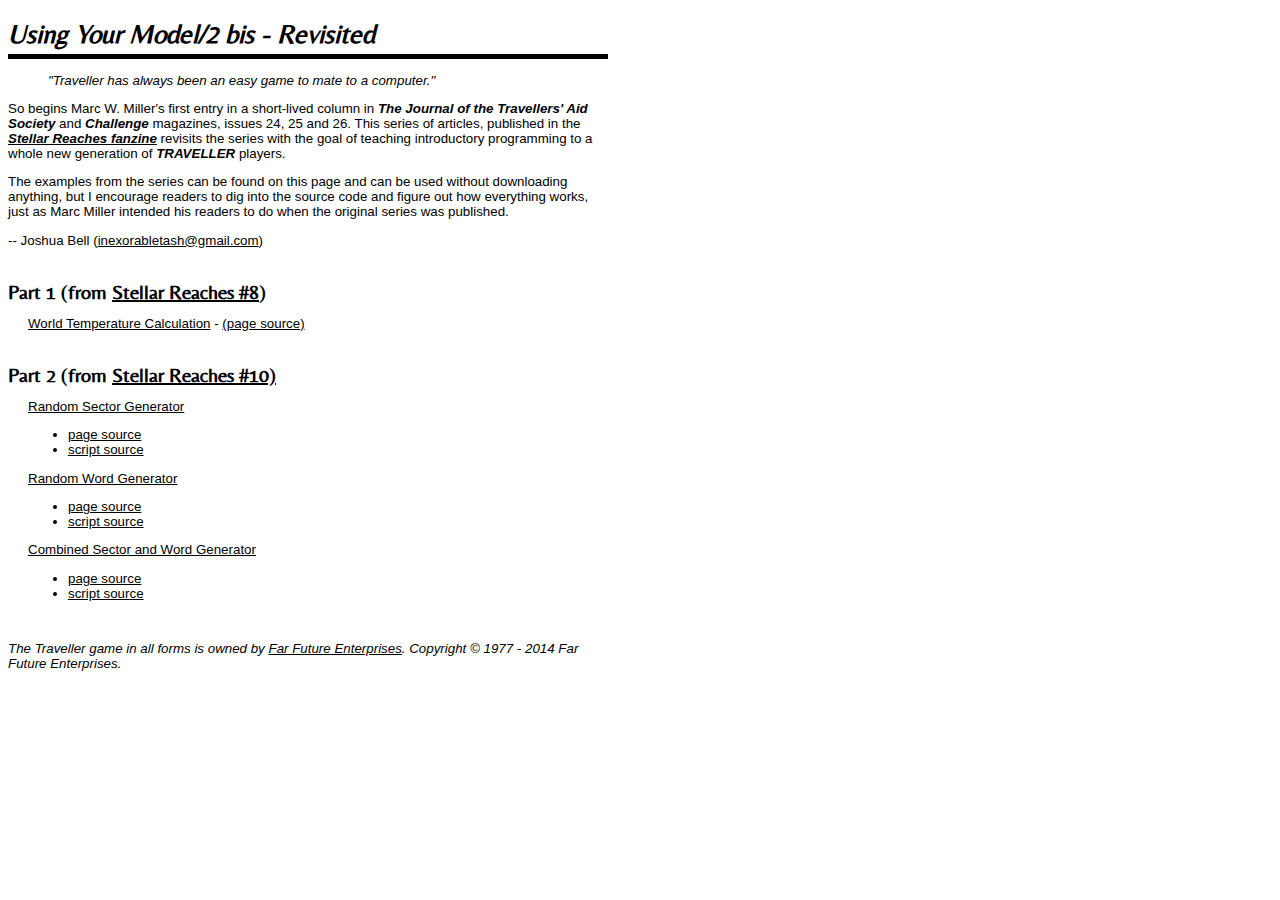
<file: index.html>
<!DOCTYPE html>
<title>Using Your Model/2 bis - Revisited</title>
<link rel="stylesheet" href="style.css">

<h1>Using Your Model/2 bis - Revisited</h1>

<blockquote>
  <em>"Traveller has always been an easy game to mate to a computer."</em>
</blockquote>

<p>
So begins Marc W. Miller's first entry in a short-lived column
in <cite>The Journal of the Travellers' Aid Society</cite> and
<cite>Challenge</cite> magazines, issues 24, 25 and 26. This
series of articles, published in the
<a href="http://stellarreaches.nwgamers.org/"><cite>Stellar Reaches fanzine</cite></a>
revisits the series with the goal of teaching introductory
programming to a whole new generation of
<cite>TRAVELLER</cite> players.
</p>

<p>
The examples from the series can be found on
this page and can be used without downloading
anything, but I encourage readers to dig into the
source code and figure out how everything works,
just as Marc Miller intended his readers to do
when the original series was published.
</p>

<p>
-- Joshua Bell (<a href="mailto:inexorabletash@gmail.com">inexorabletash@gmail.com</a>)
</p>


<h2>Part 1 (from <a target="_blank" href="http://stellarreaches.nwgamers.org/wp-content/uploads/2010/09/sr_fanzine_08.pdf#page=70">Stellar Reaches #8</a>)</h2>
<div class="section">

<p>
<a href="article1/tempcalc.html">World Temperature Calculation</a>
- <a href="https://github.com/inexorabletash/model2/blob/master/article1/tempcalc.html">(page source)</a>

</div>


<h2>Part 2 (from <a target="_blank" href="http://stellarreaches.nwgamers.org/wp-content/uploads/2010/12/sr_fanzine_10f.pdf#page=5">Stellar Reaches #10)</a></h2>
<div class="section">

<p>

<p>
<a href="article2/sectorgen.html">Random Sector Generator</a>
<ul>
  <li><a href="https://github.com/inexorabletash/model2/blob/master/article2/sectorgen.html">page source</a></li>
  <li><a href="https://github.com/inexorabletash/model2/blob/master/article2/sectorgen.js">script source</a></li>
</ul>

<p>
<a href="article2/wordgen.html">Random Word Generator</a>
<ul>
  <li><a href="https://github.com/inexorabletash/model2/blob/master/article2/wordgen.html">page source</a></li>
  <li><a href="https://github.com/inexorabletash/model2/blob/master/article2/wordgen.js">script source</a></li>
</ul>

<p>
<a href="article2/sectorgen2.html">Combined Sector and Word Generator</a>
<ul>
  <li><a href="https://github.com/inexorabletash/model2/blob/master/article2/sectorgen2.html">page source</a></li>
  <li><a href="https://github.com/inexorabletash/model2/blob/master/article2/sectorgen2.js">script source</a></li>
</ul>

</div>

<div style="font-style: italic; margin-top: 30pt;">
  The Traveller game in all forms is owned by
  <a target="_blank" href="http://farfuture.net">Far Future Enterprises</a>.
  Copyright &copy; 1977 - 2014 Far Future Enterprises.
</div>
</file>
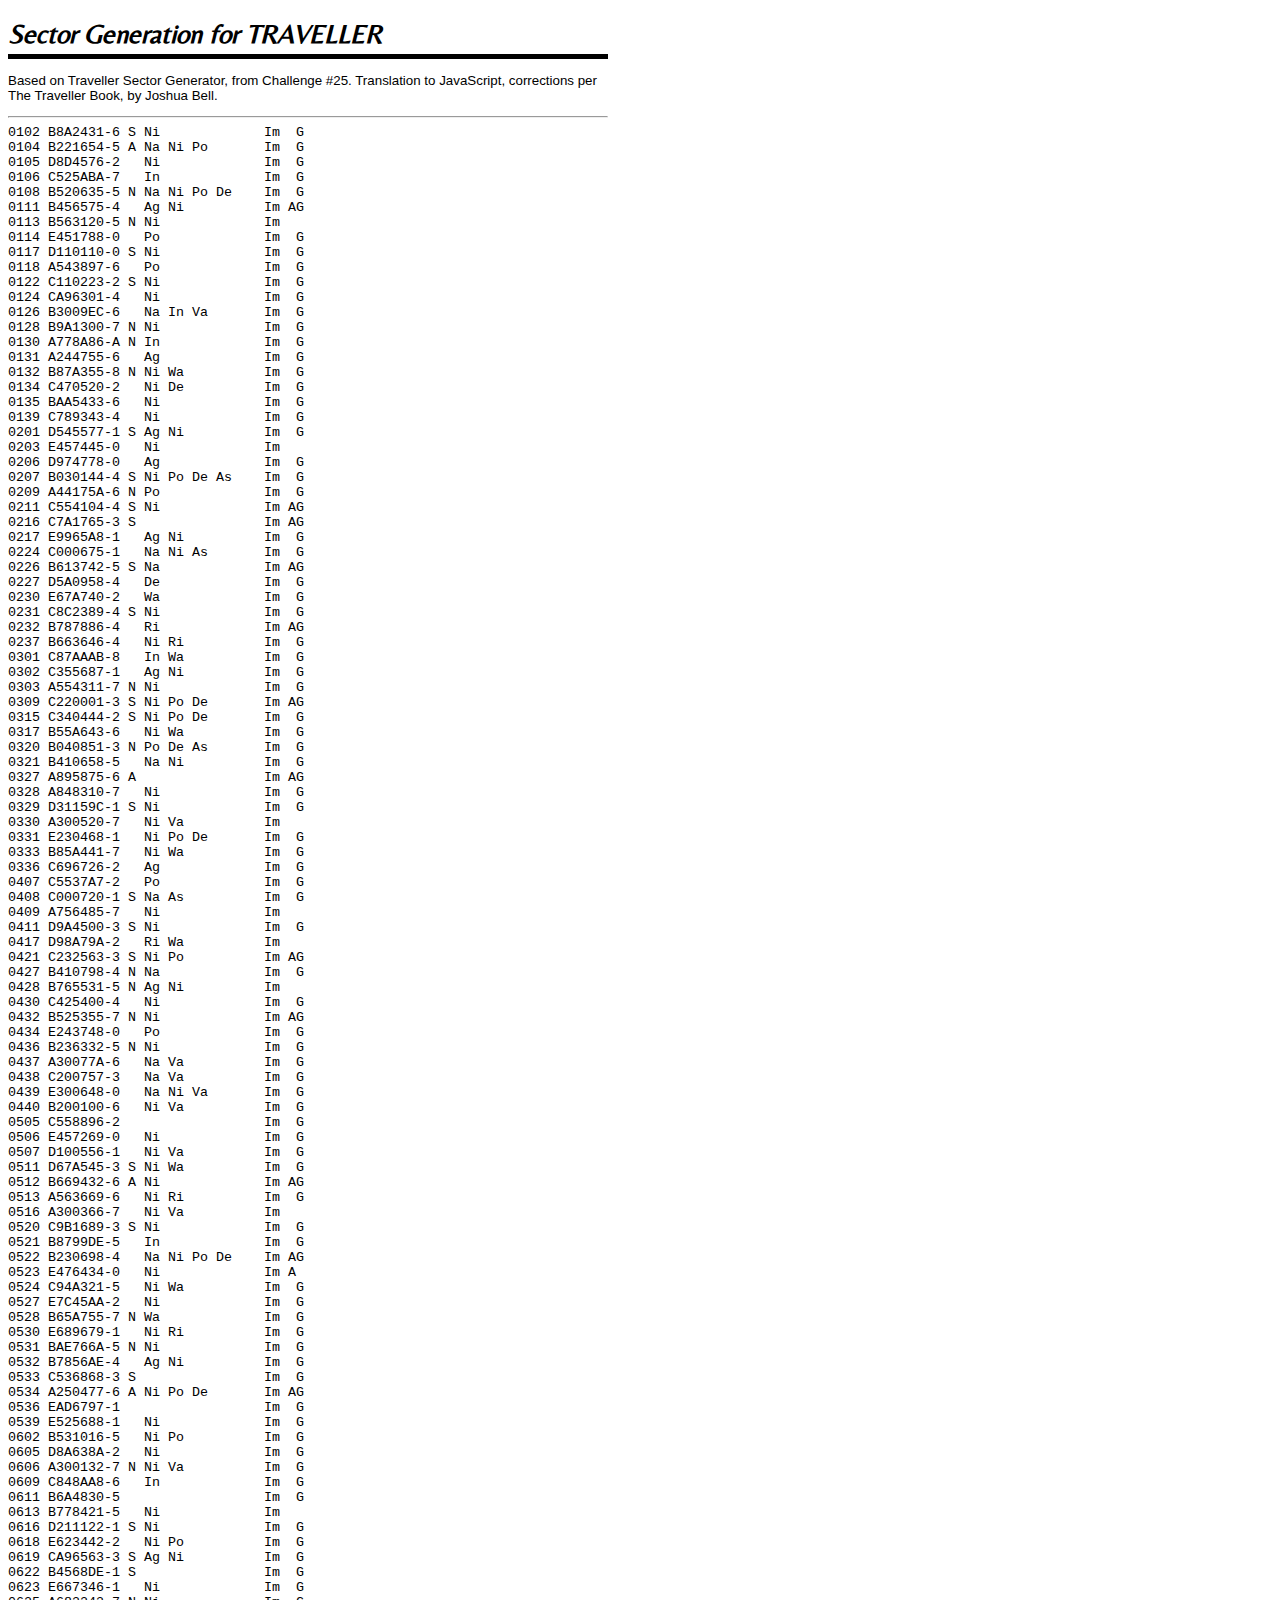
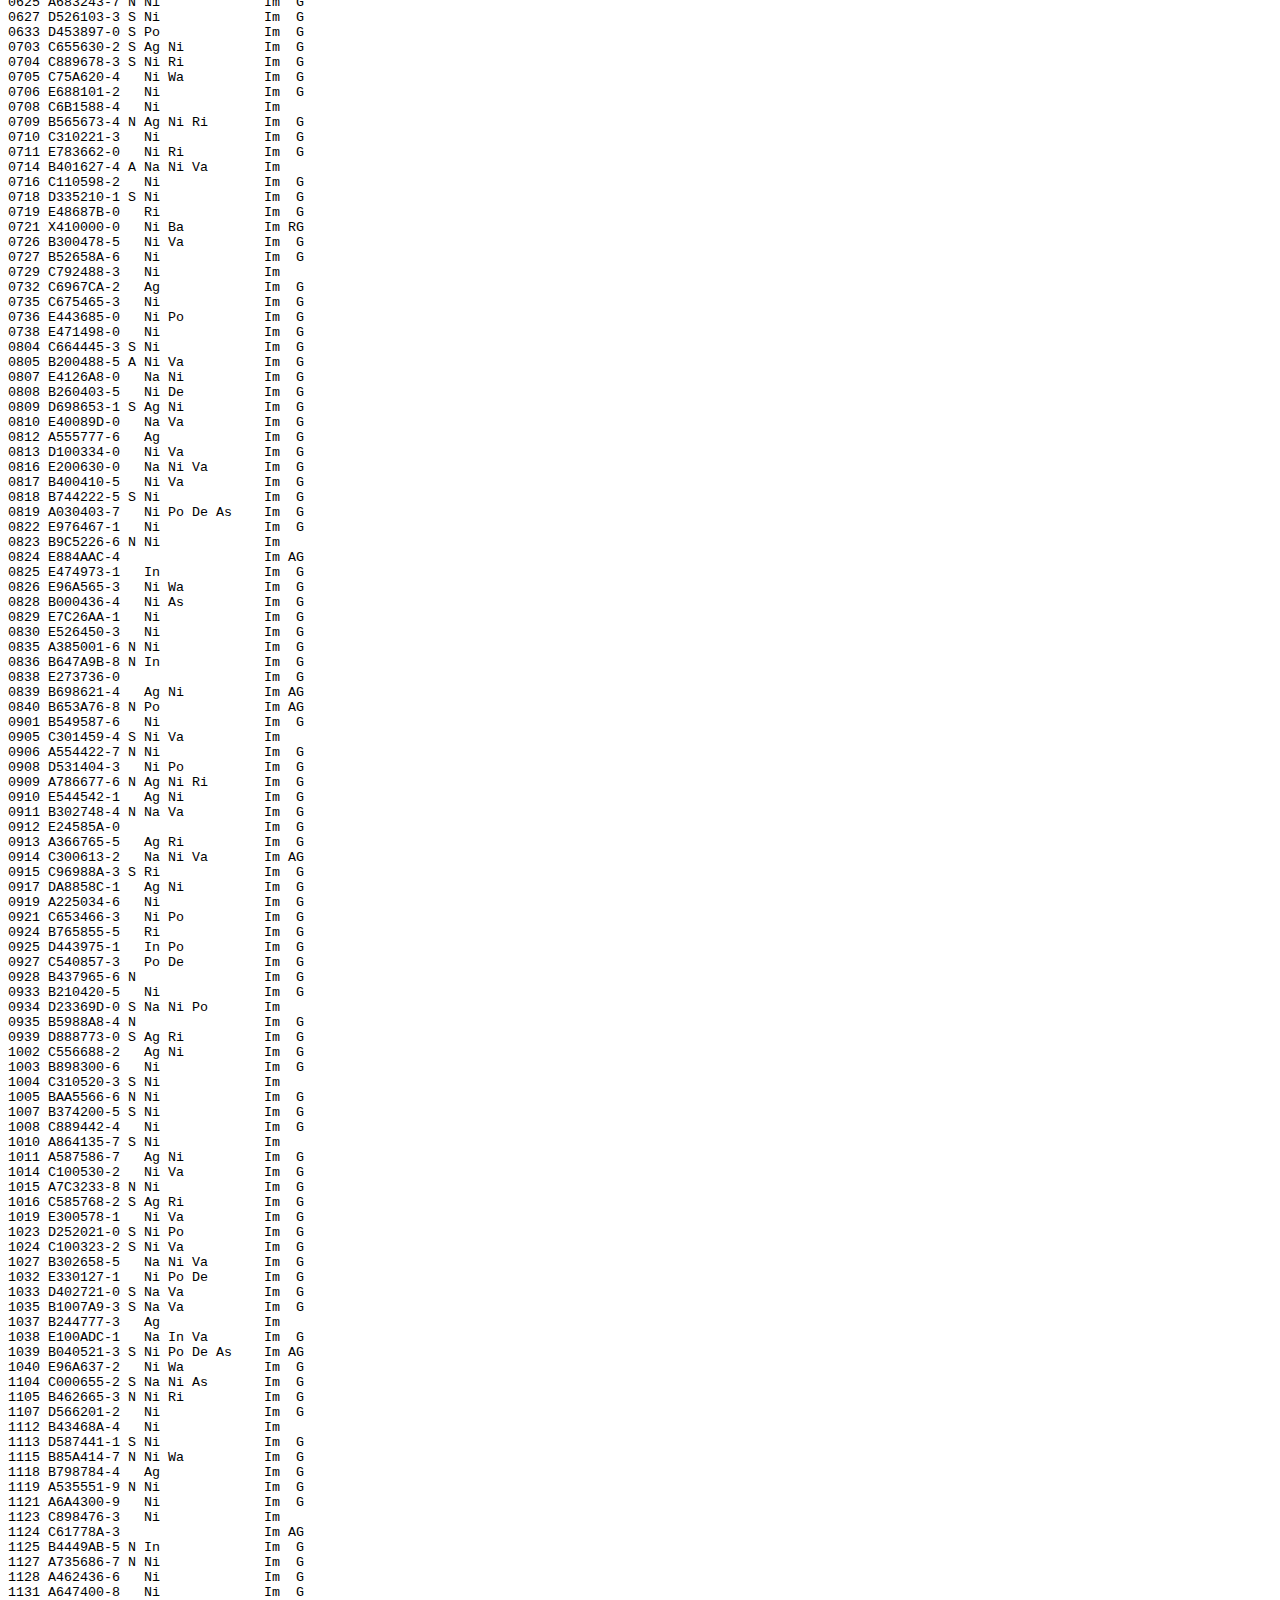
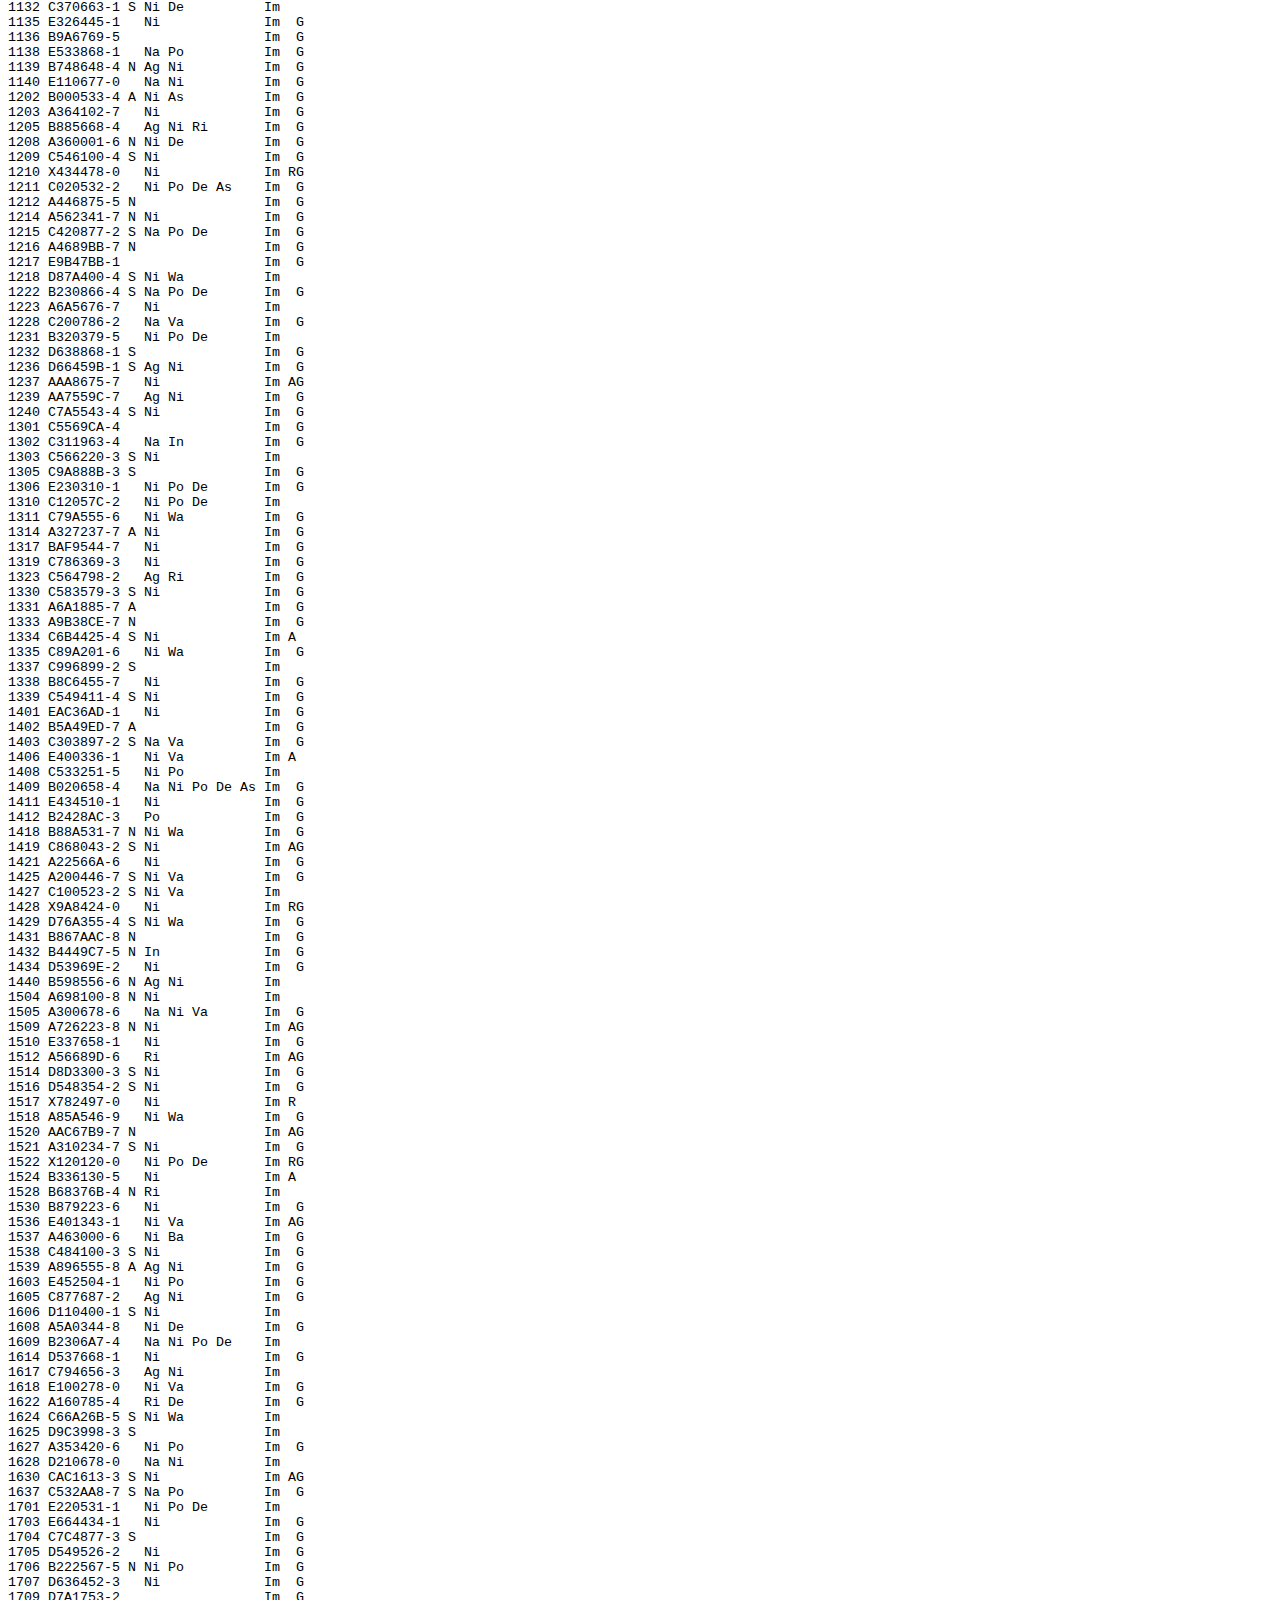
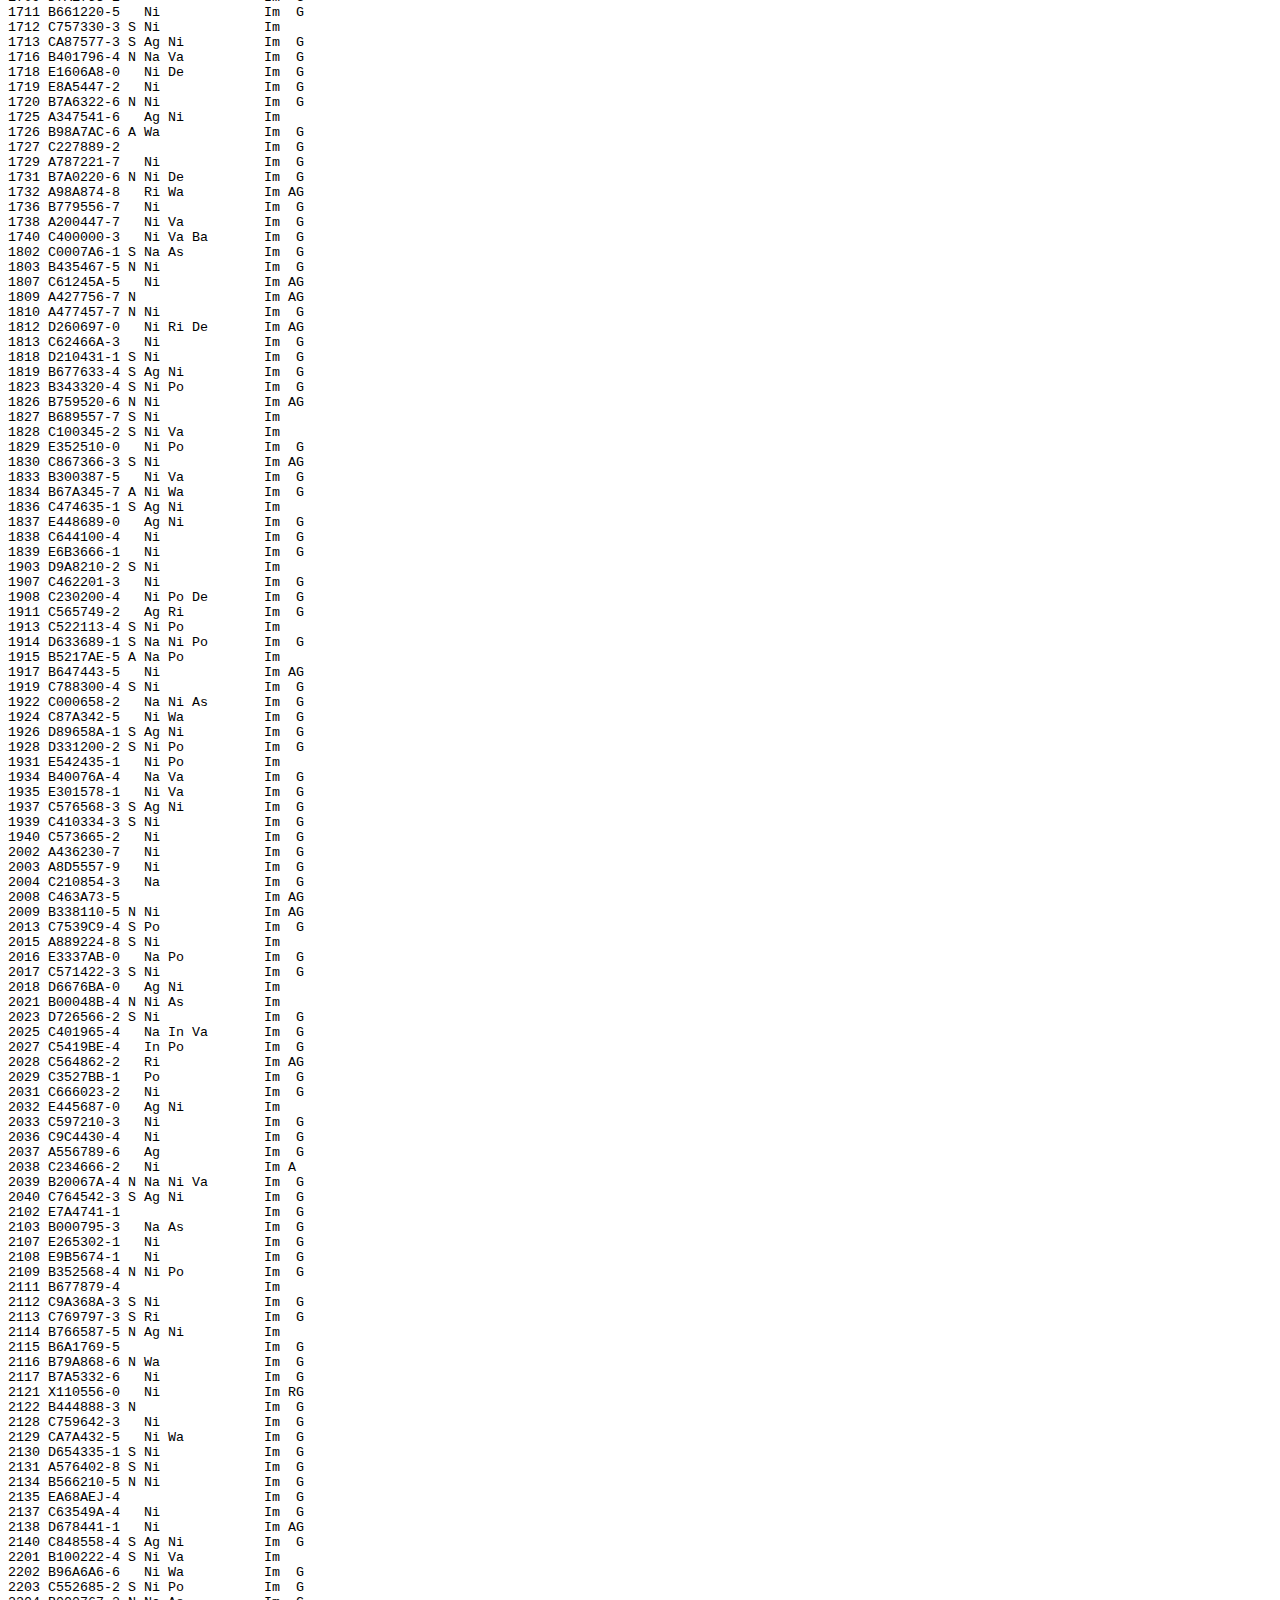
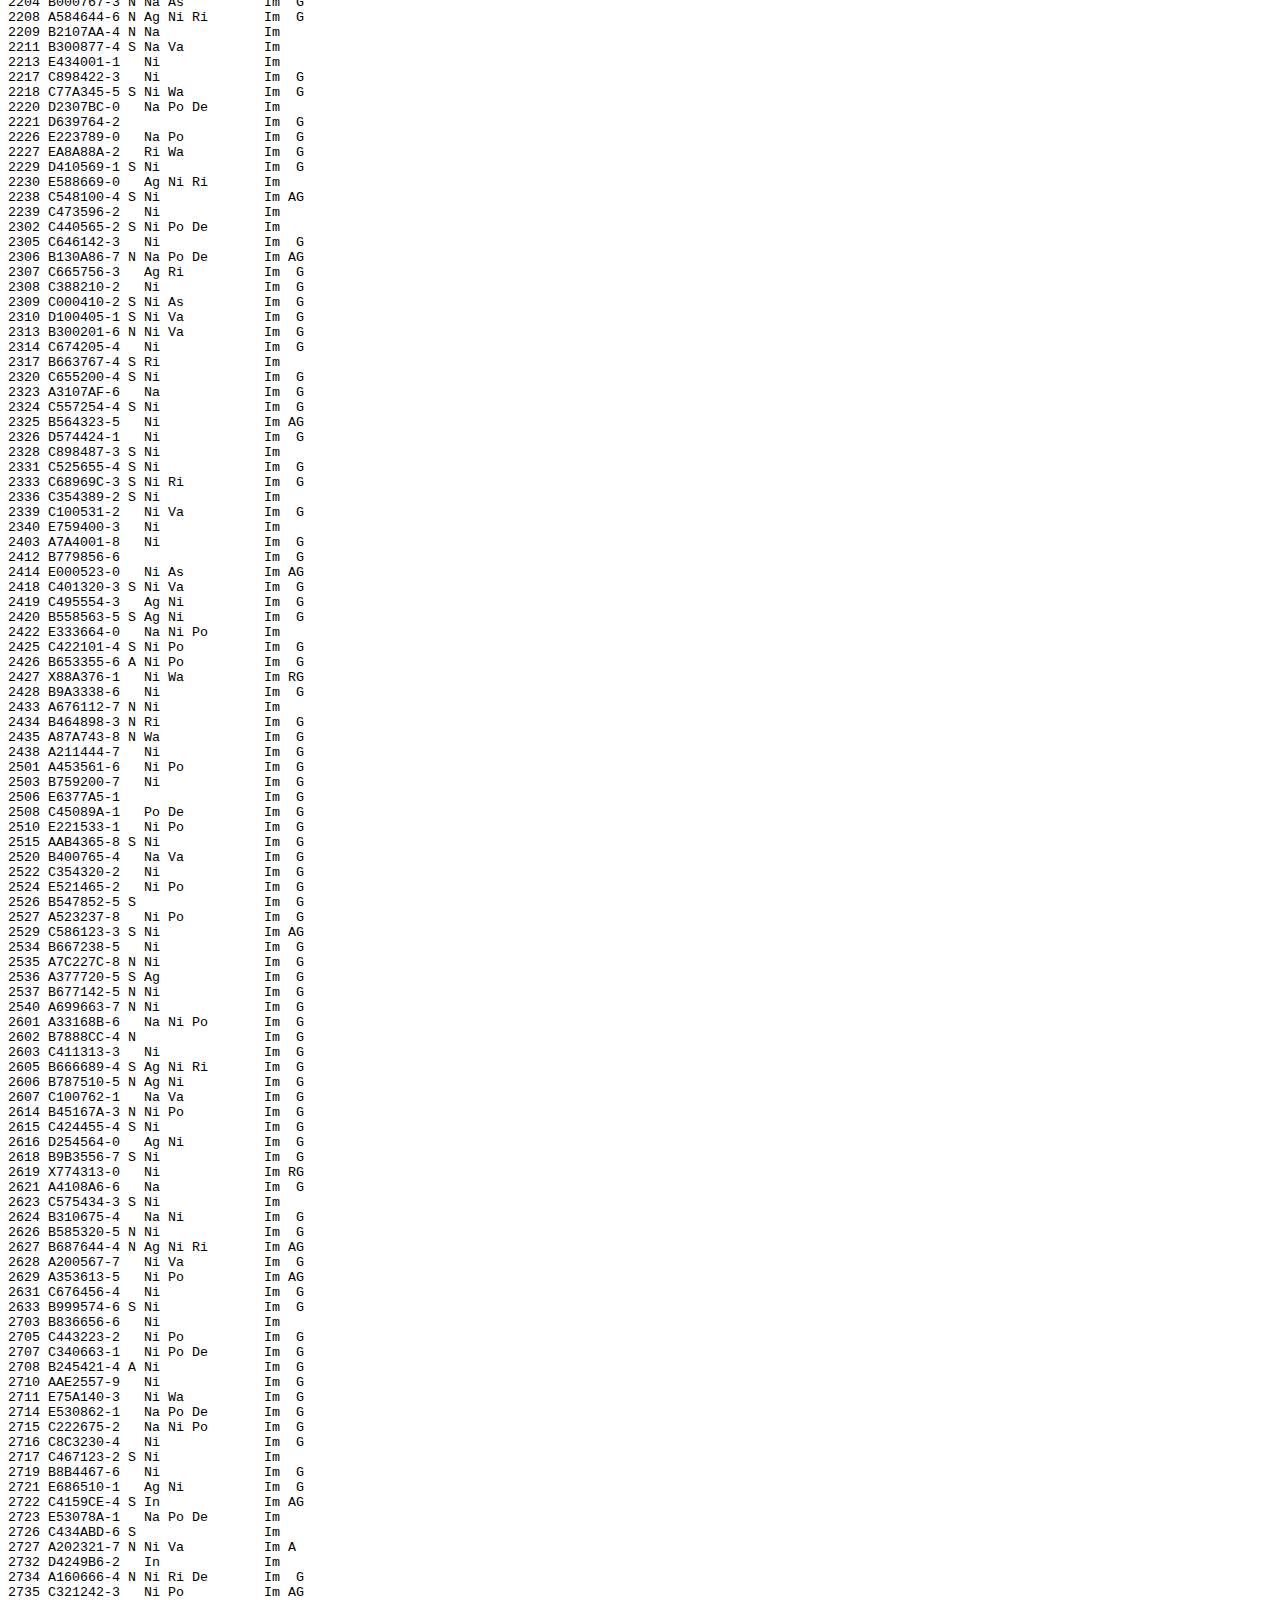
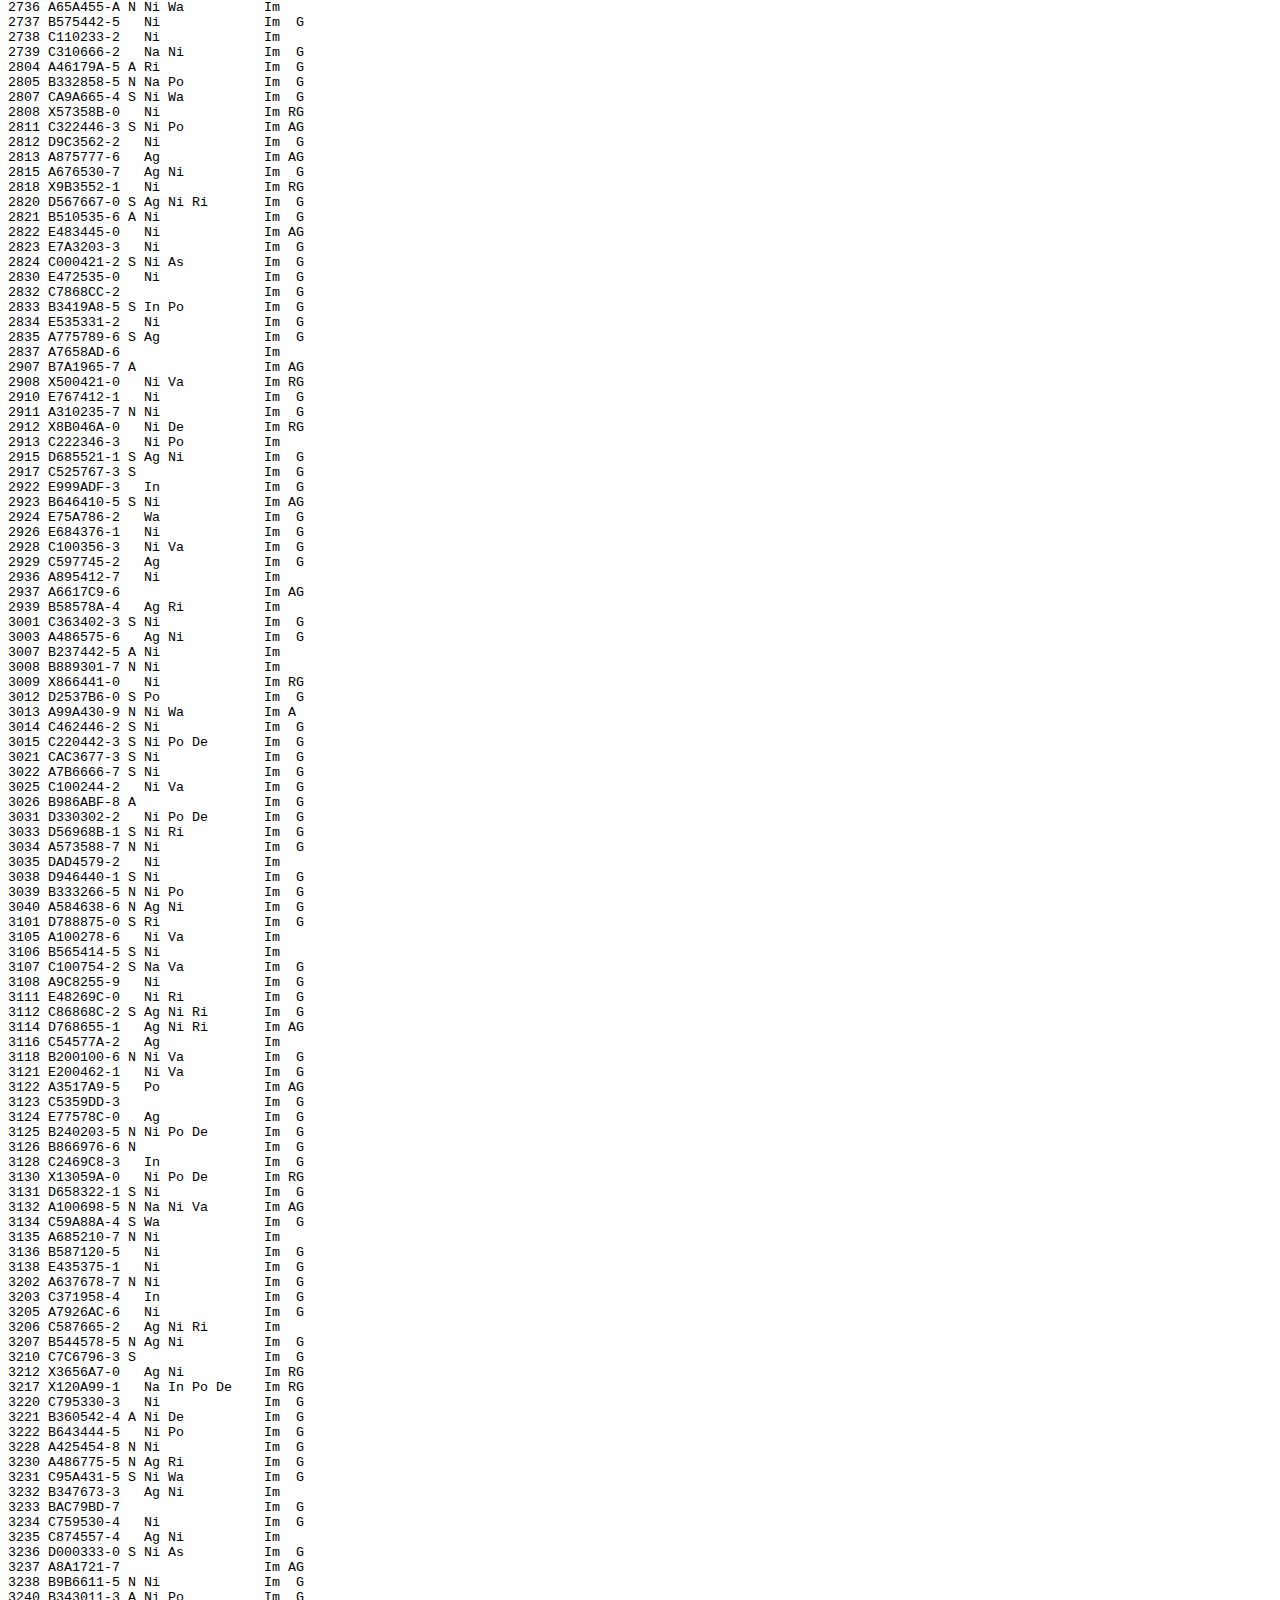
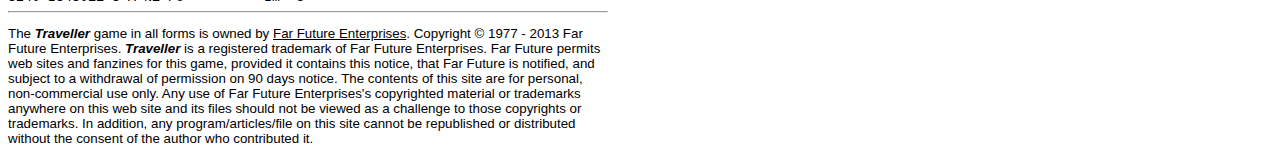
<file: sectorgen.html>
<!DOCTYPE html>
<html>
<head>
  <title>TRAVELLER Sector Generator</title>
  <link rel="stylesheet" href="style.css">

  <script type="text/javascript" src="sectorgen.js"></script>

  <script type="text/javascript">

        function run() {
            var output = document.getElementById("output");

            var sector = generateSector();

            output.innerHTML = sector.join("\n", sector);
        }

        window.onload = run;
  </script>

</head>
<body>
  <h1>Sector Generation for TRAVELLER</h1>
  <p>
    Based on Traveller Sector Generator, from Challenge #25. Translation to JavaScript,
    corrections per The Traveller Book, by Joshua Bell.
  </p>
  <hr>
  <div id="output" style="font-family: monospace; white-space: pre;"></div>
  <hr>
  <p>
    The <b><i>Traveller</i></b> game in all forms is owned by <a href="http://www.farfuture.net">
      Far Future Enterprises</a>. Copyright &copy; 1977 - 2013 Far Future Enterprises.
    <b><i>Traveller</i></b> is a registered trademark of Far Future Enterprises. Far
    Future permits web sites and fanzines for this game, provided it contains this notice,
    that Far Future is notified, and subject to a withdrawal of permission on 90 days
    notice. The contents of this site are for personal, non-commercial use only. Any
    use of Far Future Enterprises's copyrighted material or trademarks anywhere on this
    web site and its files should not be viewed as a challenge to those copyrights or
    trademarks. In addition, any program/articles/file on this site cannot be republished
    or distributed without the consent of the author who contributed it.
  </p>
</body>
</html>
</file>
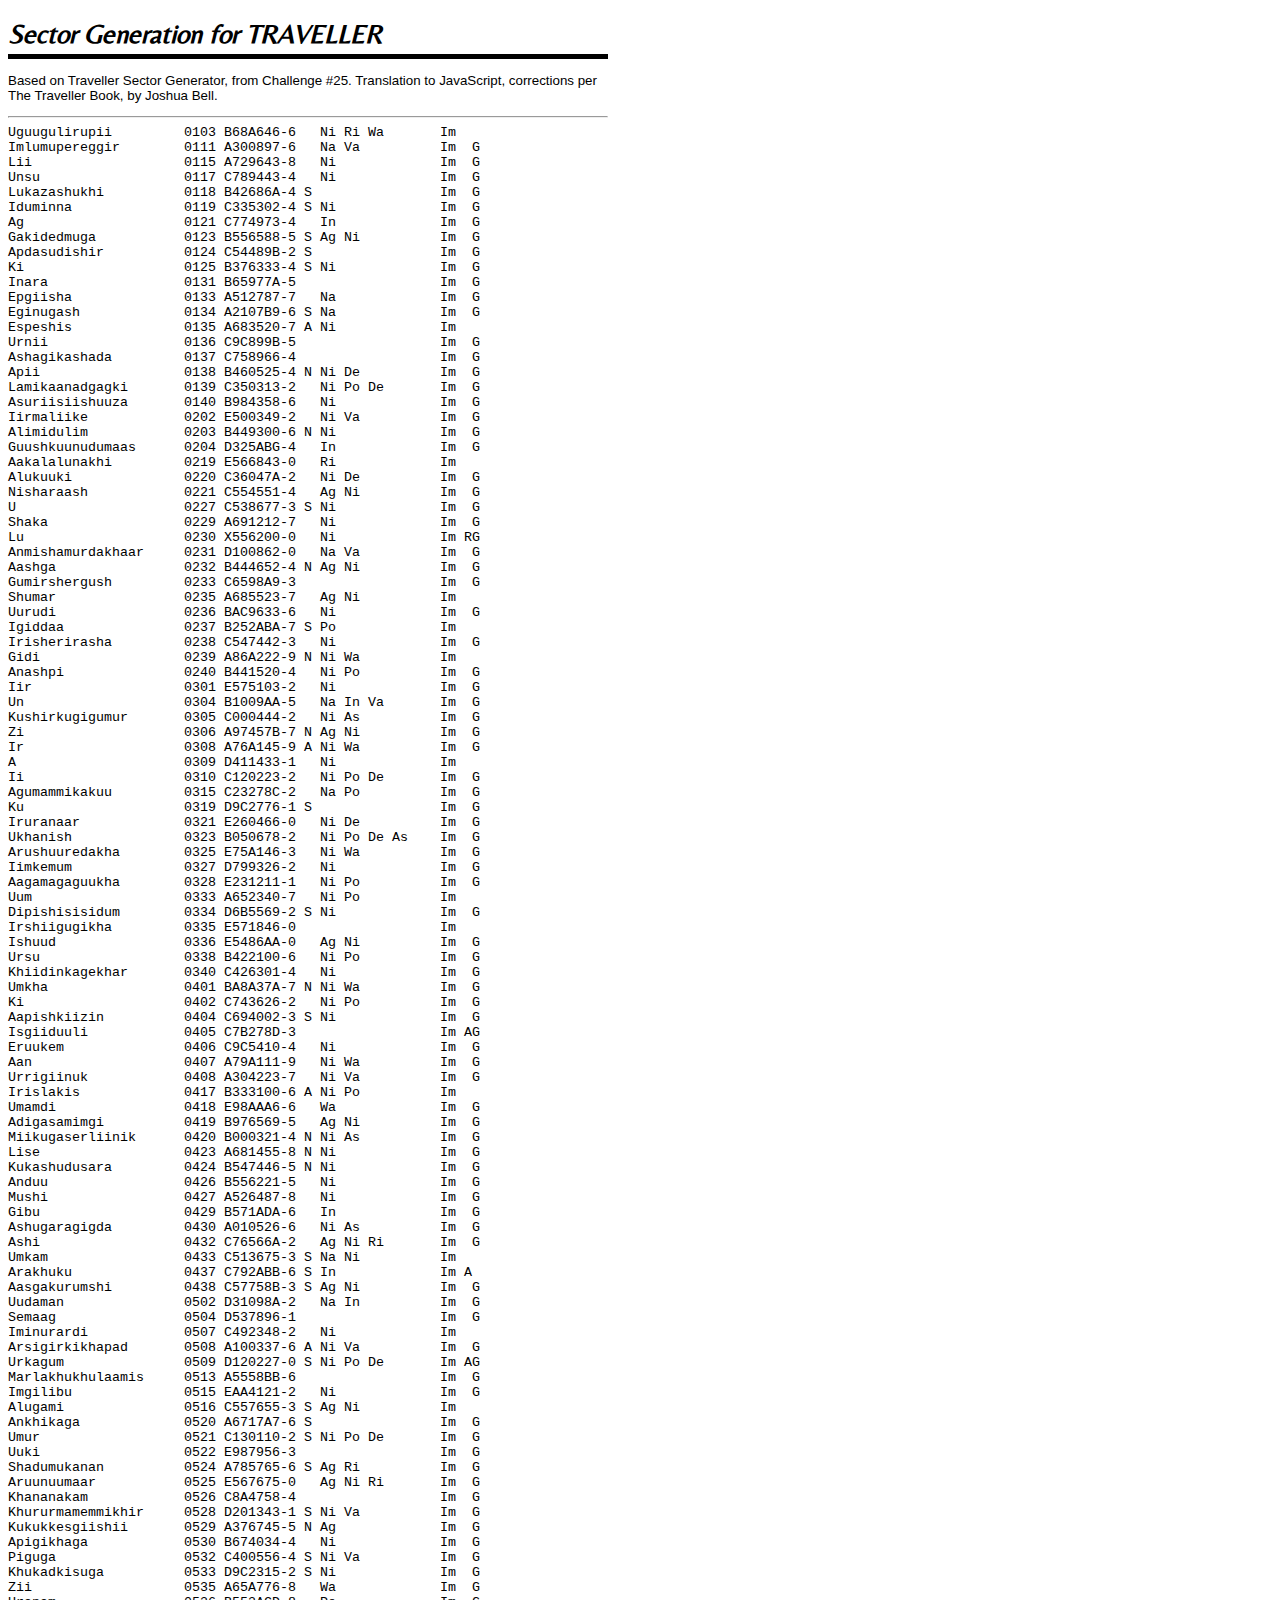
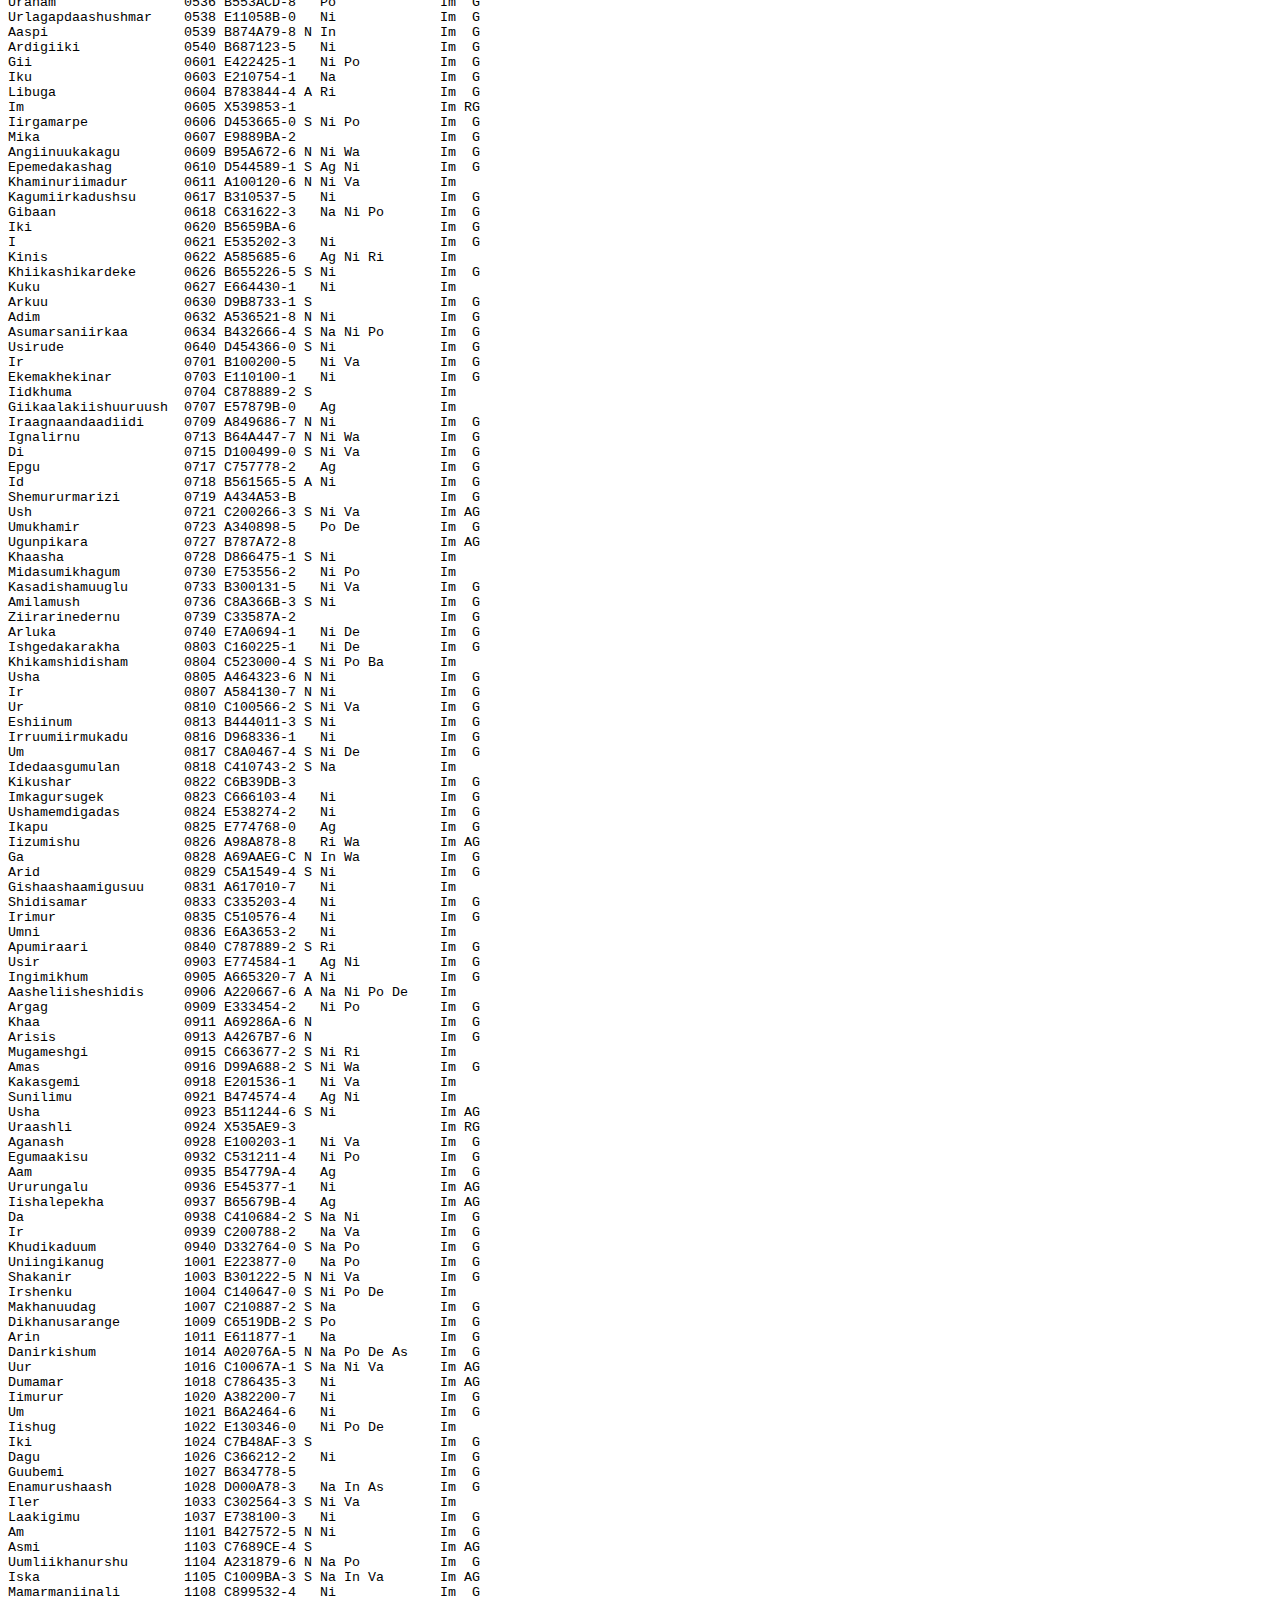
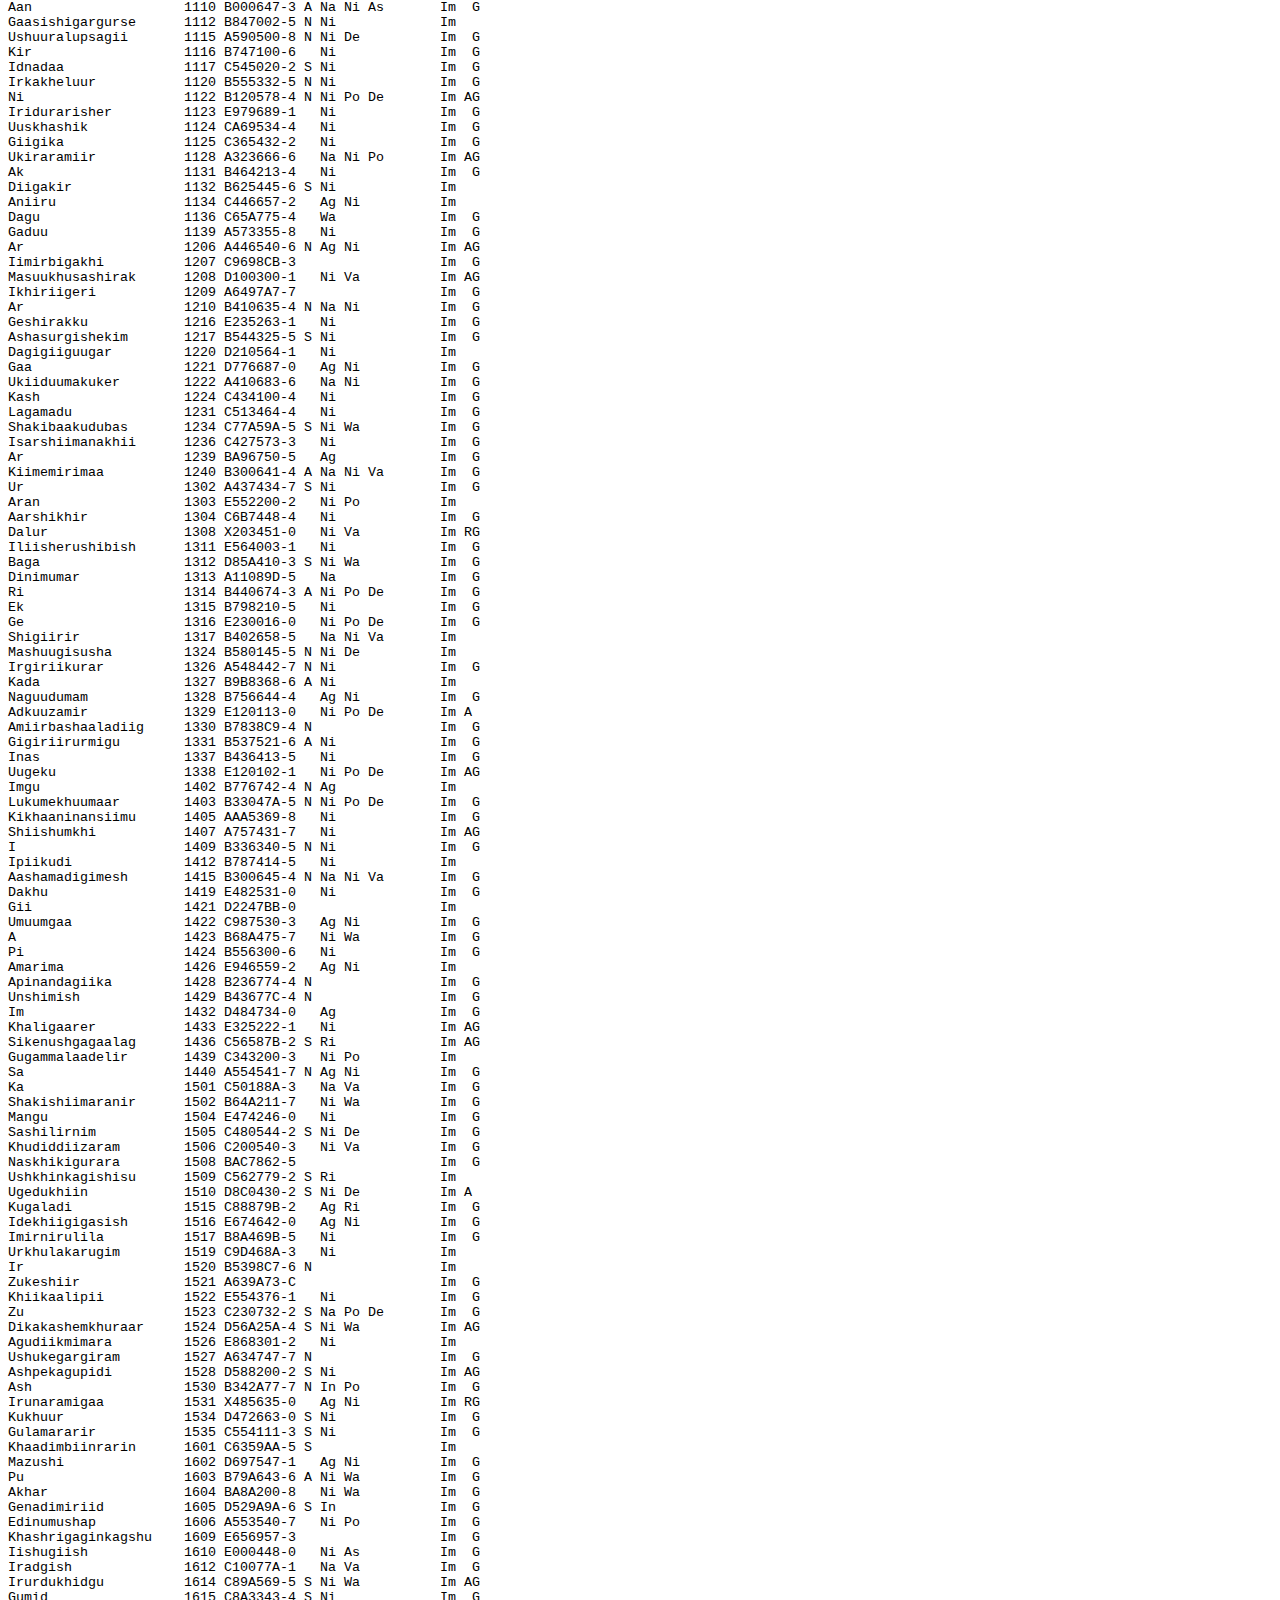
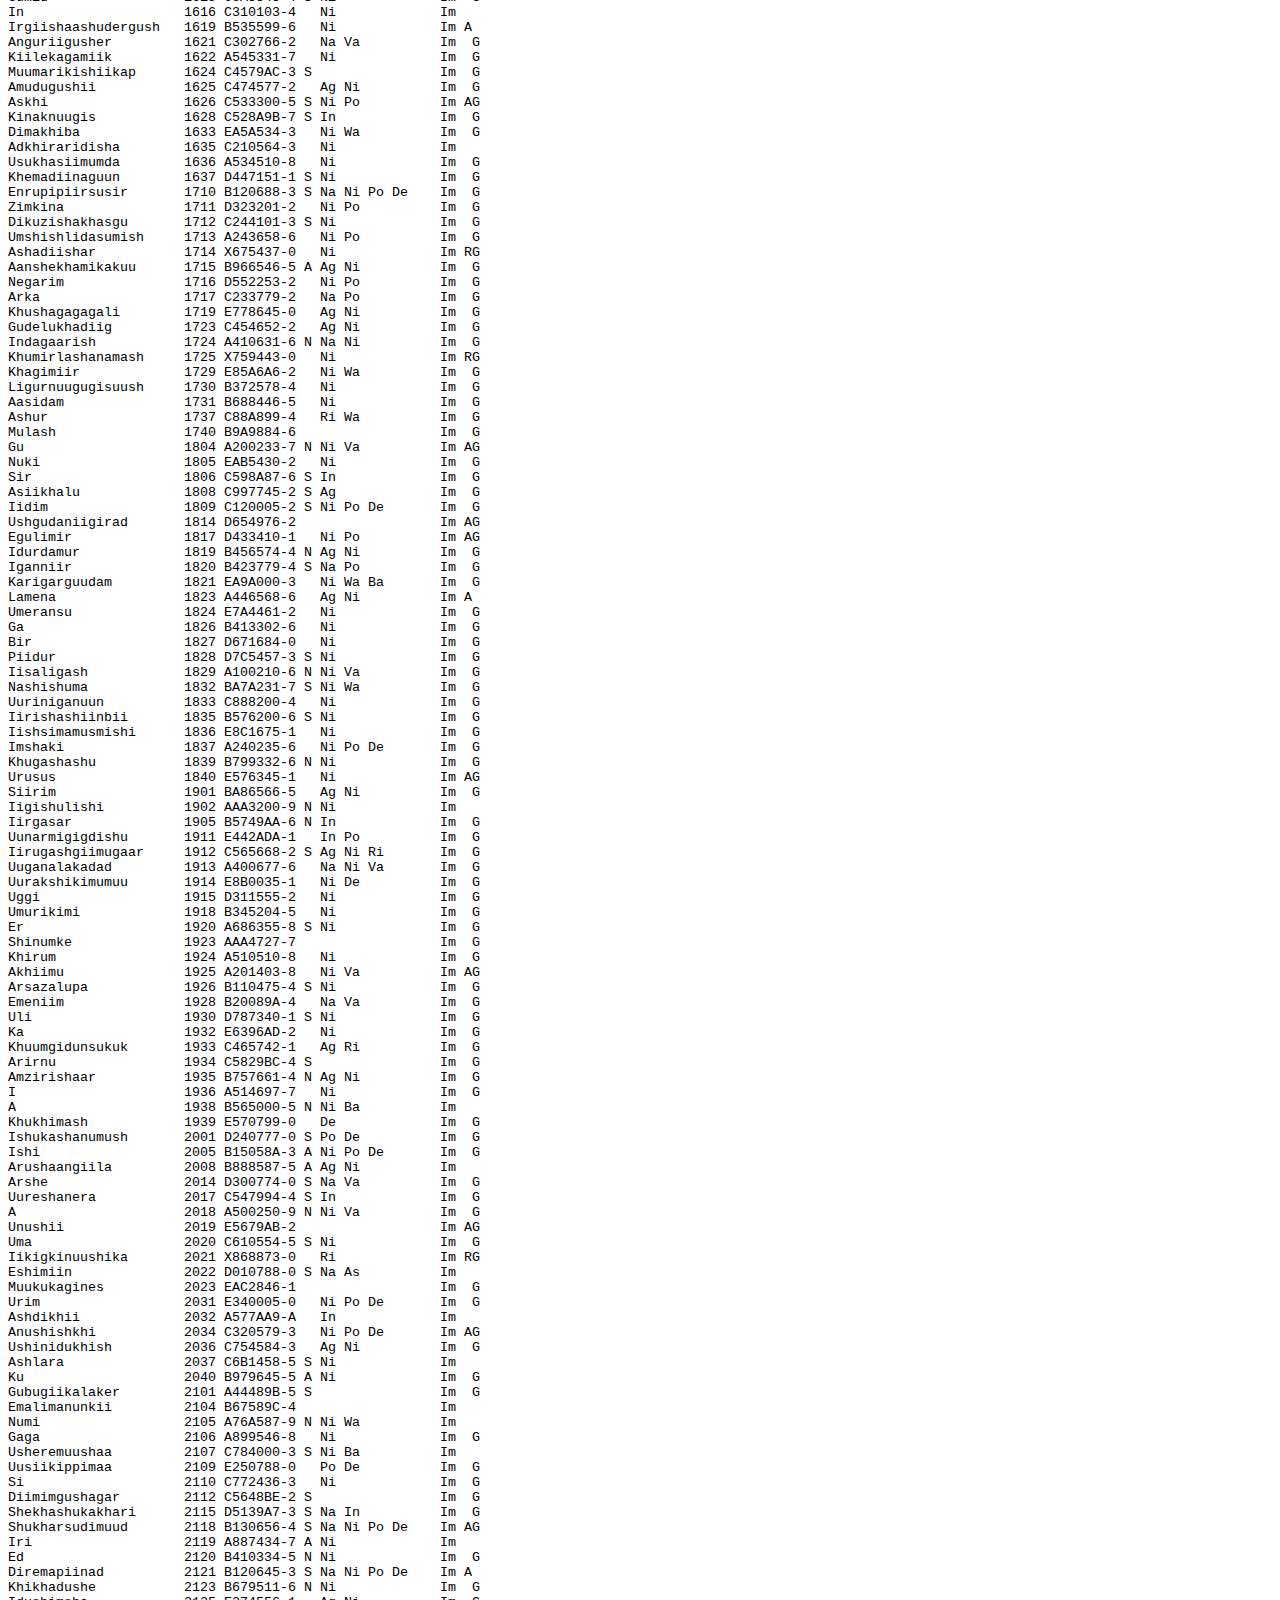
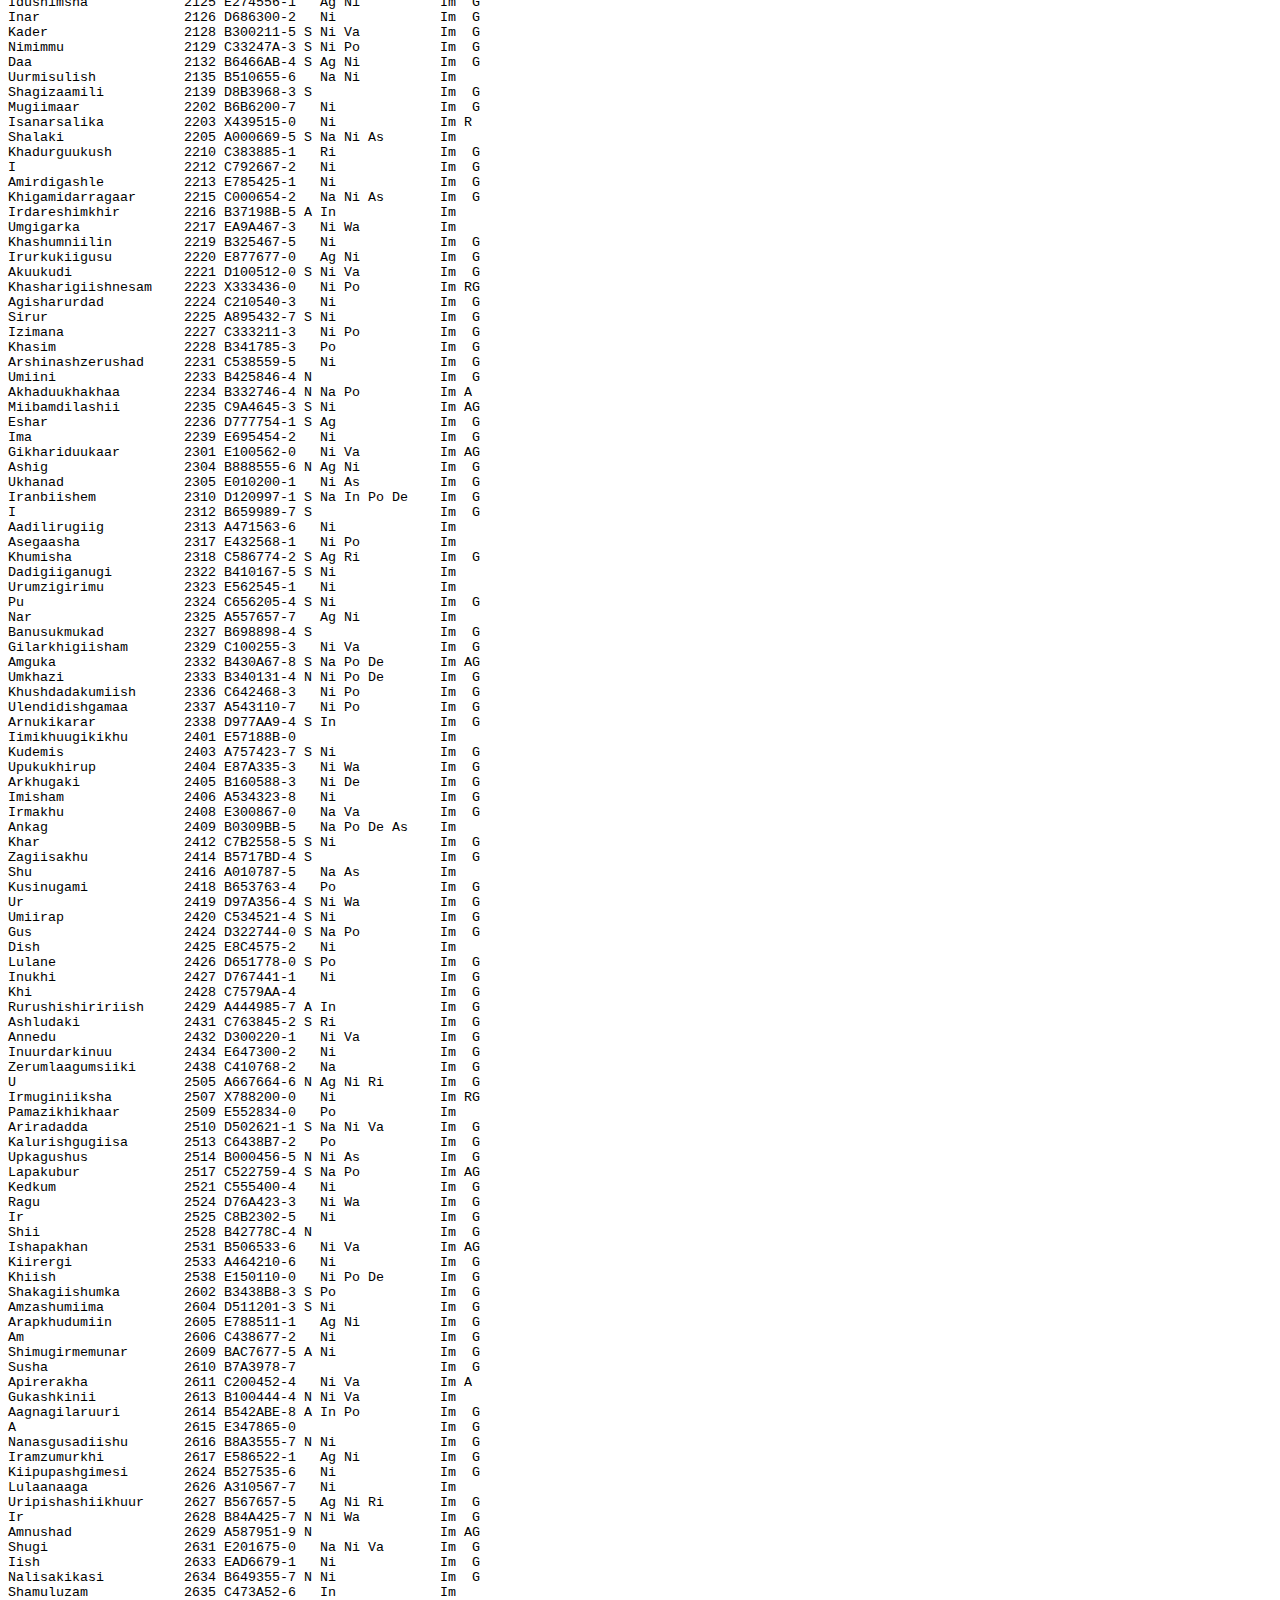
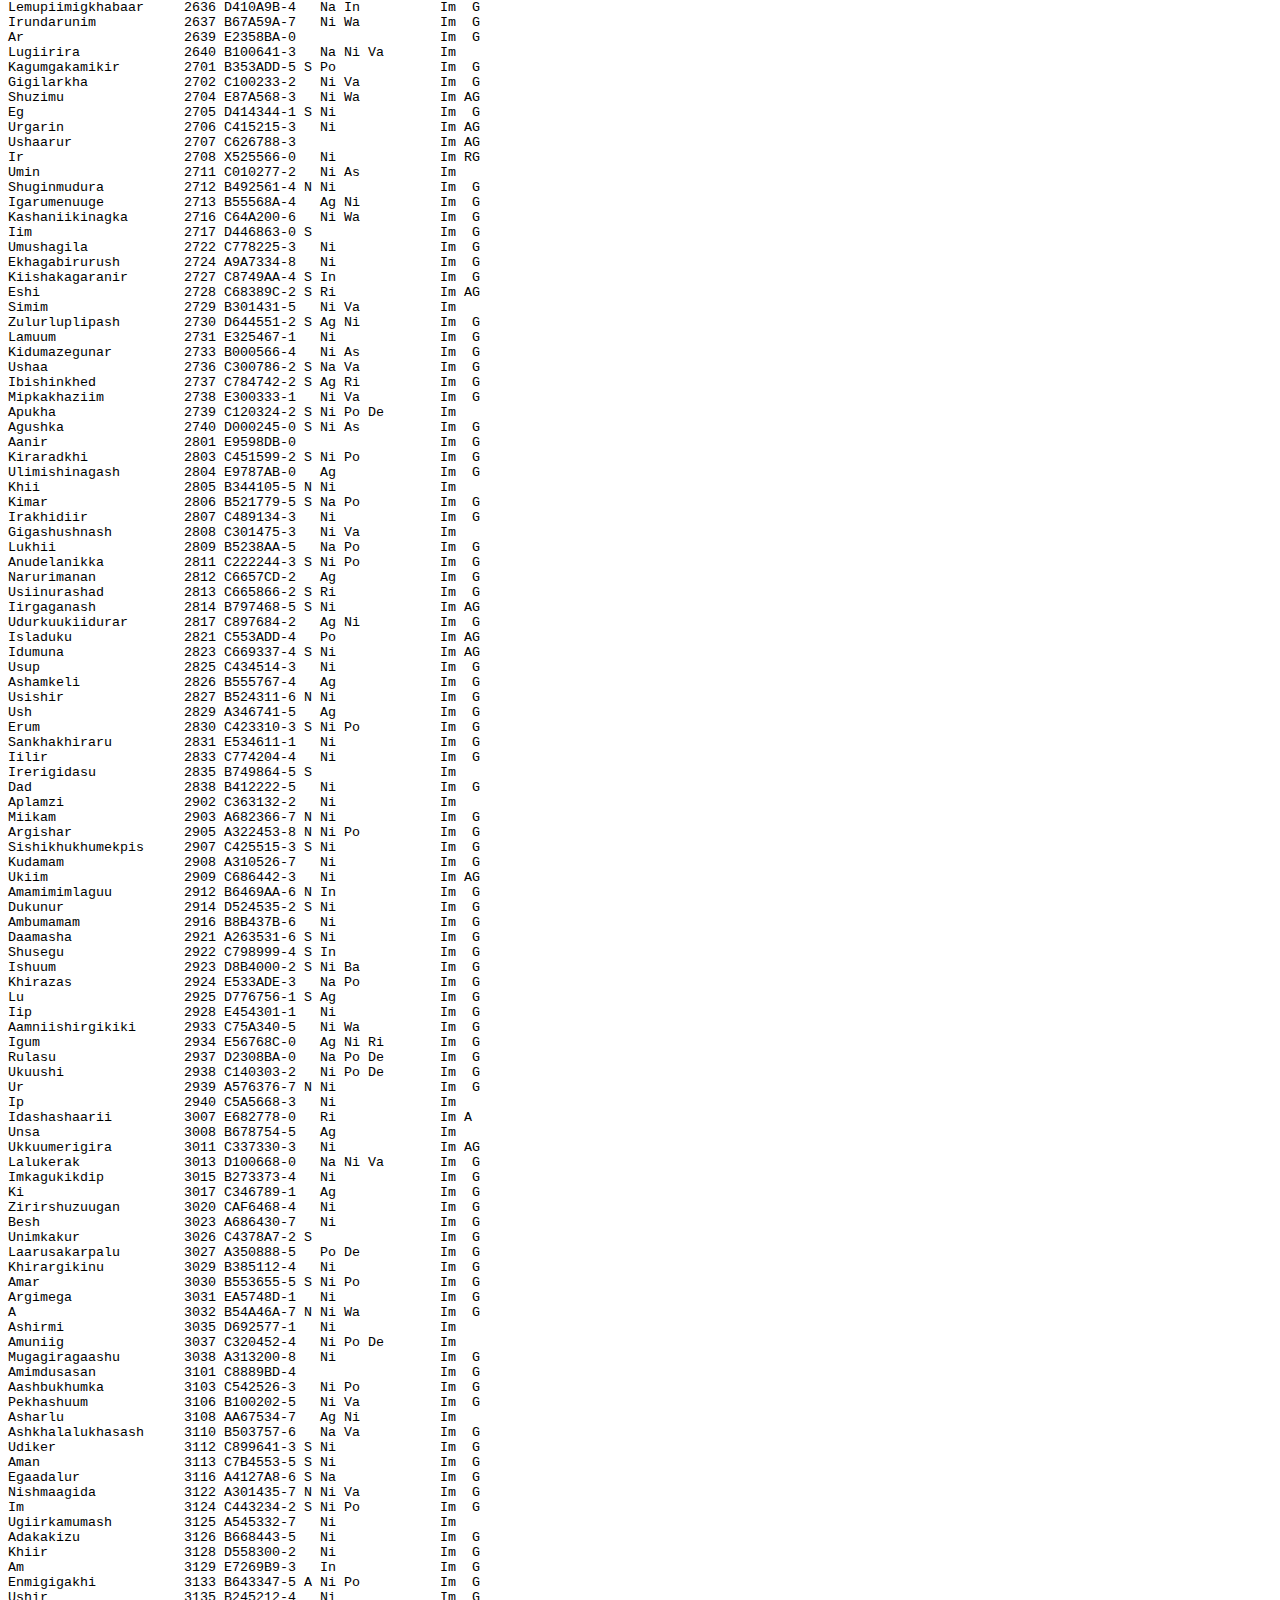
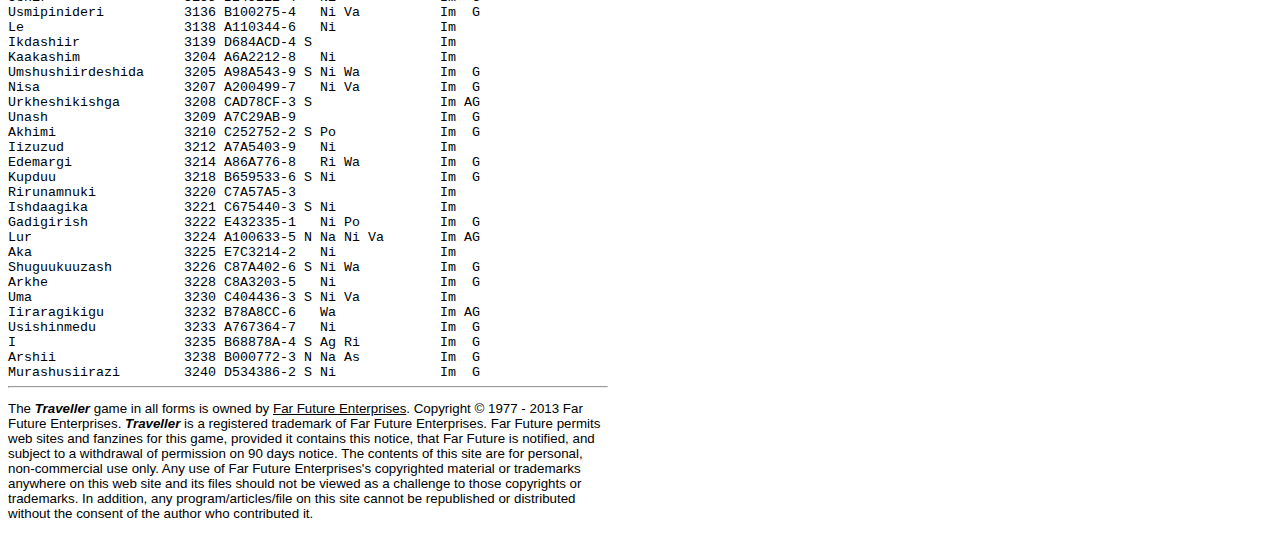
<file: sectorgen2.html>
<!DOCTYPE html>
<html>
<head>
  <title>TRAVELLER Sector Generator</title>
  <link rel="stylesheet" href="style.css">

  <script type="text/javascript" src="wordgen.js"></script>
  <script type="text/javascript" src="sectorgen2.js"></script>
  
  <script type="text/javascript">

        function run() {
            var output = document.getElementById("output");

            var sector = generateSector();

            output.innerHTML = sector.join("\n", sector);
        }

        window.onload = run;
  </script>

</head>
<body>
  <h1>Sector Generation for TRAVELLER</h1>
  <p>
    Based on Traveller Sector Generator, from Challenge #25. Translation to JavaScript,
    corrections per The Traveller Book, by Joshua Bell.
  </p>
  <hr>
  <div id="output" style="font-family: monospace; white-space: pre;"></div>
  <hr>
  <p>
    The <b><i>Traveller</i></b> game in all forms is owned by <a href="http://www.farfuture.net">
      Far Future Enterprises</a>. Copyright &copy; 1977 - 2013 Far Future Enterprises.
    <b><i>Traveller</i></b> is a registered trademark of Far Future Enterprises. Far
    Future permits web sites and fanzines for this game, provided it contains this notice,
    that Far Future is notified, and subject to a withdrawal of permission on 90 days
    notice. The contents of this site are for personal, non-commercial use only. Any
    use of Far Future Enterprises's copyrighted material or trademarks anywhere on this
    web site and its files should not be viewed as a challenge to those copyrights or
    trademarks. In addition, any program/articles/file on this site cannot be republished
    or distributed without the consent of the author who contributed it.
  </p>
</body>
</html>
</file>
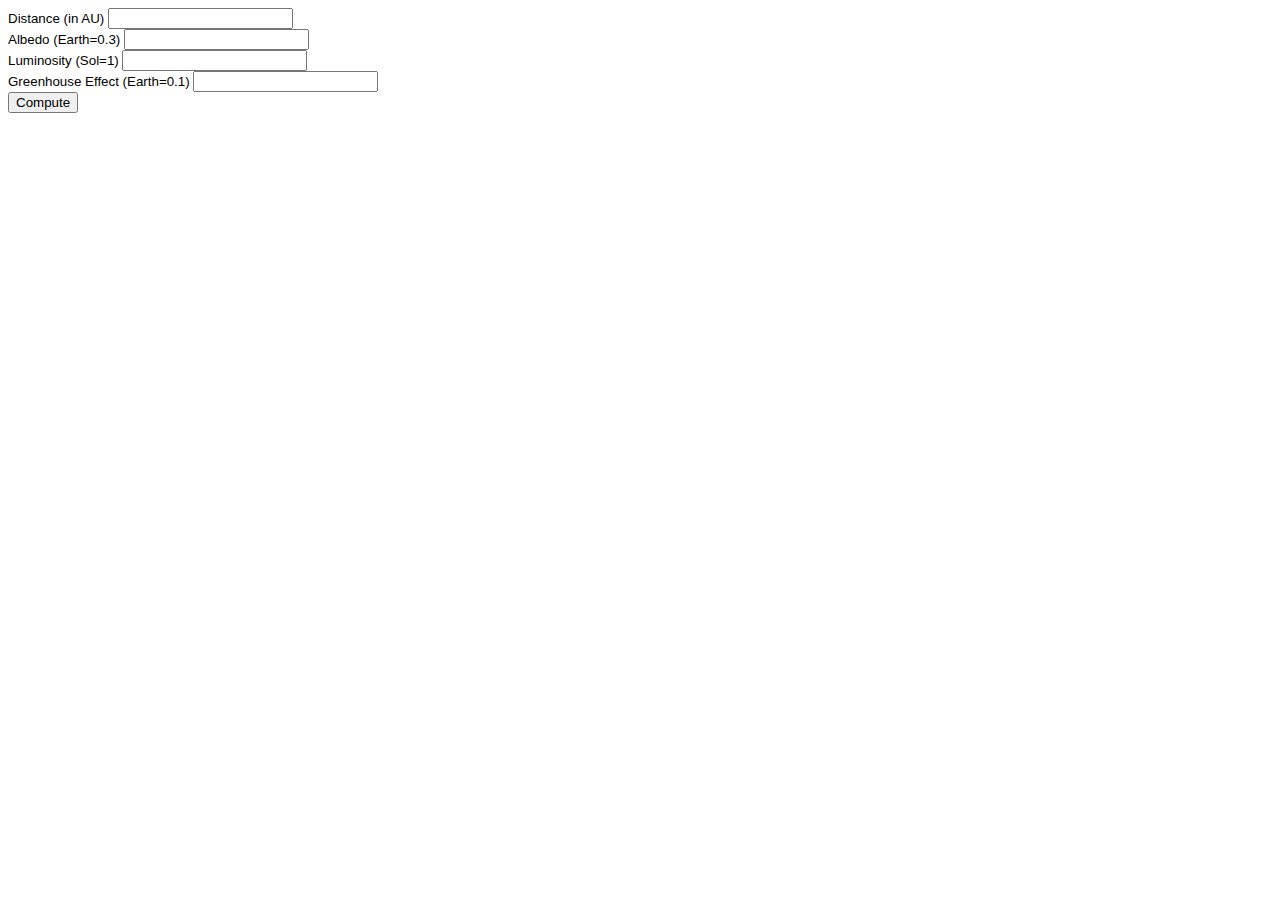
<file: tempcalc.html>
<!DOCTYPE html>
<html>
  <head>
    <title>Computing Local Temperature for TRAVELLER Worlds</title>
    <link rel="stylesheet" href="style.css">
    <script type="text/javascript">

function run()
{
	var k = 374.025;

	var distance         = parseFloat( document.getElementById( "distance"         ).value, 10 );
	var albedo           = parseFloat( document.getElementById( "albedo"           ).value, 10 );
	var luminosity       = parseFloat( document.getElementById( "luminosity"       ).value, 10 );
	var greenhouseEffect = parseFloat( document.getElementById( "greenhouseEffect" ).value, 10 );

	var g = greenhouseEffect + 1;
	var t = k * ( 1 - albedo ) * ( Math.sqrt( Math.sqrt( luminosity ) ) / Math.sqrt( distance ) );

	var output = document.getElementById( "output" );
	output.innerHTML = "";
	output.innerHTML += "Local Temperature = " + t           + " K<br>"; 
	output.innerHTML += "Local Temperature = " + (t-273)     + " C<br>"; 
	output.innerHTML += "Local Temperature = " + (t*g)       + " K with greenhouse effect<br>"; 
	output.innerHTML += "Local Temperature = " + ((t*g)-273) + " C with greenhouse effect<br>"; 
}
    </script>
  </head>
  <body>
    <form action="" onsubmit="run(); return false;">
      <div>Distance (in AU) <input id="distance"></div>
      <div>Albedo (Earth=0.3) <input id="albedo"></div>
      <div>Luminosity (Sol=1) <input id="luminosity"></div>
      <div>Greenhouse Effect (Earth=0.1) <input id="greenhouseEffect"></div>
      <div><input type="submit" value="Compute"></div>
    </form>
    <div id="output"></div>
  </body>
</html>
</file>
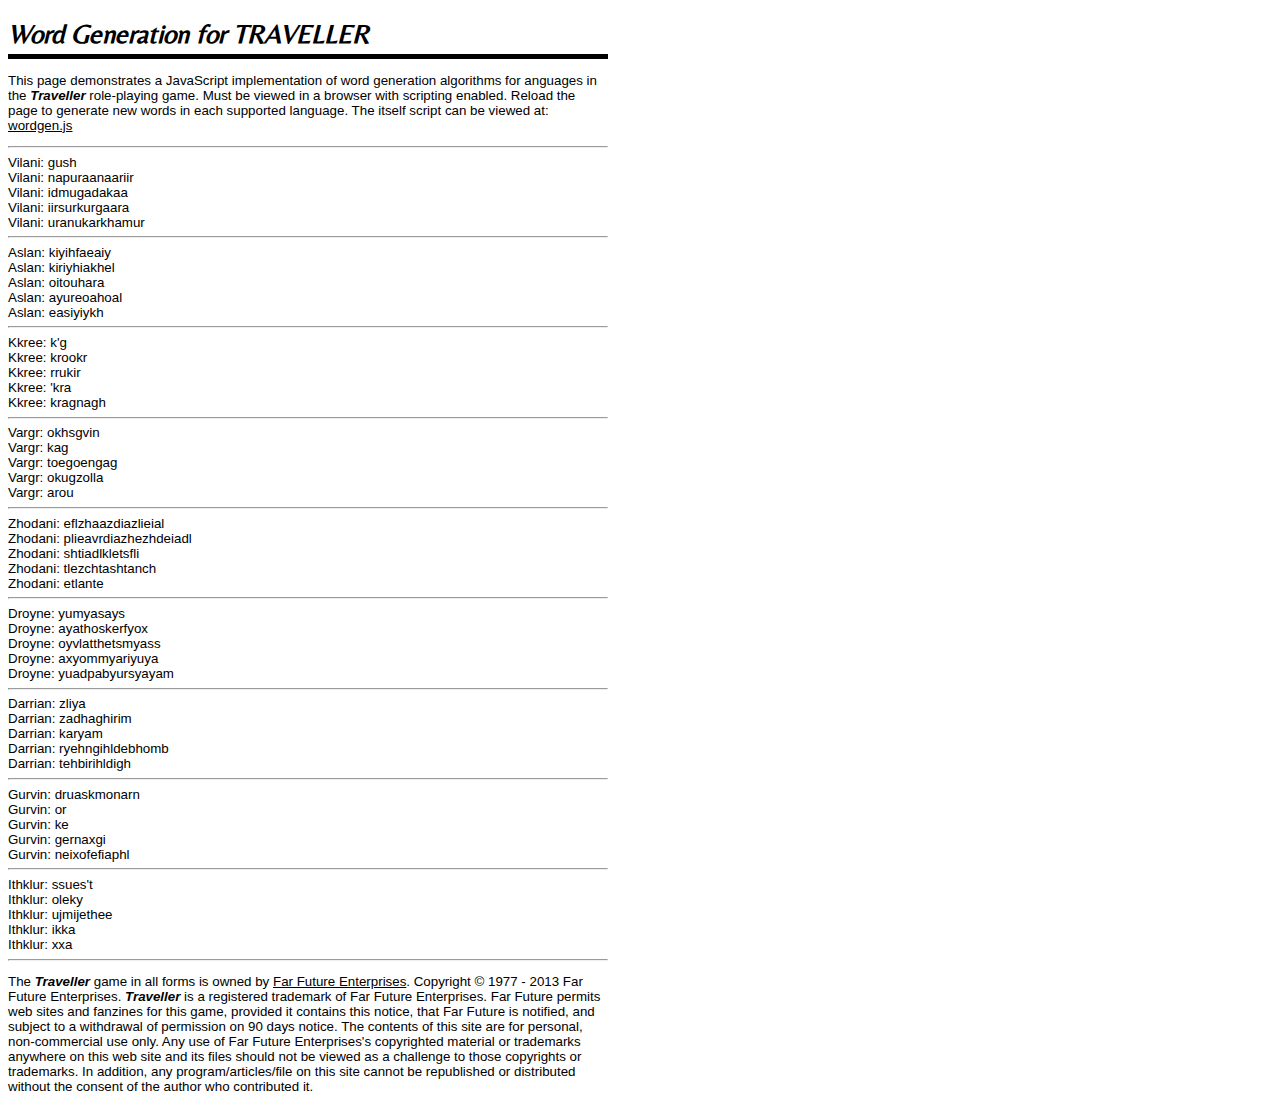
<file: wordgen.html>
<!DOCTYPE html>
<html>
<head>
  <title>Word Generation for TRAVELLER</title>
  <link rel="stylesheet" href="style.css">
  <script type="text/javascript" src="wordgen.js"></script>
</head>
<body>
    <h1>Word Generation for TRAVELLER</h1>
    <p>
      This page demonstrates a JavaScript implementation of word generation algorithms for
      anguages in the <b><i>Traveller</i></b> role-playing game. Must be viewed in a browser
      with scripting enabled. Reload the page to generate new words in each supported language.
      The itself script can be viewed at: <a href="wordgen.js">wordgen.js</a>
    </p>

    <hr>
    <div id="output"></div>

    <p>
        The <b><i>Traveller</i></b> game in all forms is owned by <a href="http://www.farfuture.net">
        Far Future Enterprises</a>. Copyright &copy; 1977 - 2013 Far Future Enterprises.
        <b><i>Traveller</i></b> is a registered trademark of Far Future Enterprises. Far
        Future permits web sites and fanzines for this game, provided it contains this notice,
        that Far Future is notified, and subject to a withdrawal of permission on 90 days
        notice. The contents of this site are for personal, non-commercial use only. Any
        use of Far Future Enterprises's copyrighted material or trademarks anywhere on this
        web site and its files should not be viewed as a challenge to those copyrights or
        trademarks. In addition, any program/articles/file on this site cannot be republished
        or distributed without the consent of the author who contributed it.
    </p>

  <script type="text/javascript">
    (function() {
      var output = document.getElementById("output");
      var html = "";
      for (var lang in Languages) {
        for (var i = 0; i < 5; ++i) {
          html += lang + ": " + generateWord(Languages[lang]) + '<br>';
        }
        html += "<hr>";
      }
      output.innerHTML = html;
    }());
</script>

</body>
</html>
</file>
<file: style.css>
@import url(http://fonts.googleapis.com/css?family=Belleza);

body,table { font-size: 10pt; color: black; font-family: Univers, Arial, sans-serif; background-color: white; }

h1, h2, h3 { font-family: Optima, Belleza, "Times New Roman", serif; }
h4, h5, h6 { font-family: Univers, Arial, Helvetica, sans-serif; }

h1 { margin-bottom: 0; font-style: italic;  padding-bottom: 4pt; border-bottom: 4pt solid black; margin-bottom: 4pt; }
h2, h3 { margin-top: 24pt; margin-bottom: 6pt; }
h4 { font-size: 10pt; font-weight: bold; margin-bottom: 6pt; }

a { color: black; }

cite { font-style: italic; font-weight: bold; }
body { width: 600px; }
.section { margin-left: 20px; }
</file>
